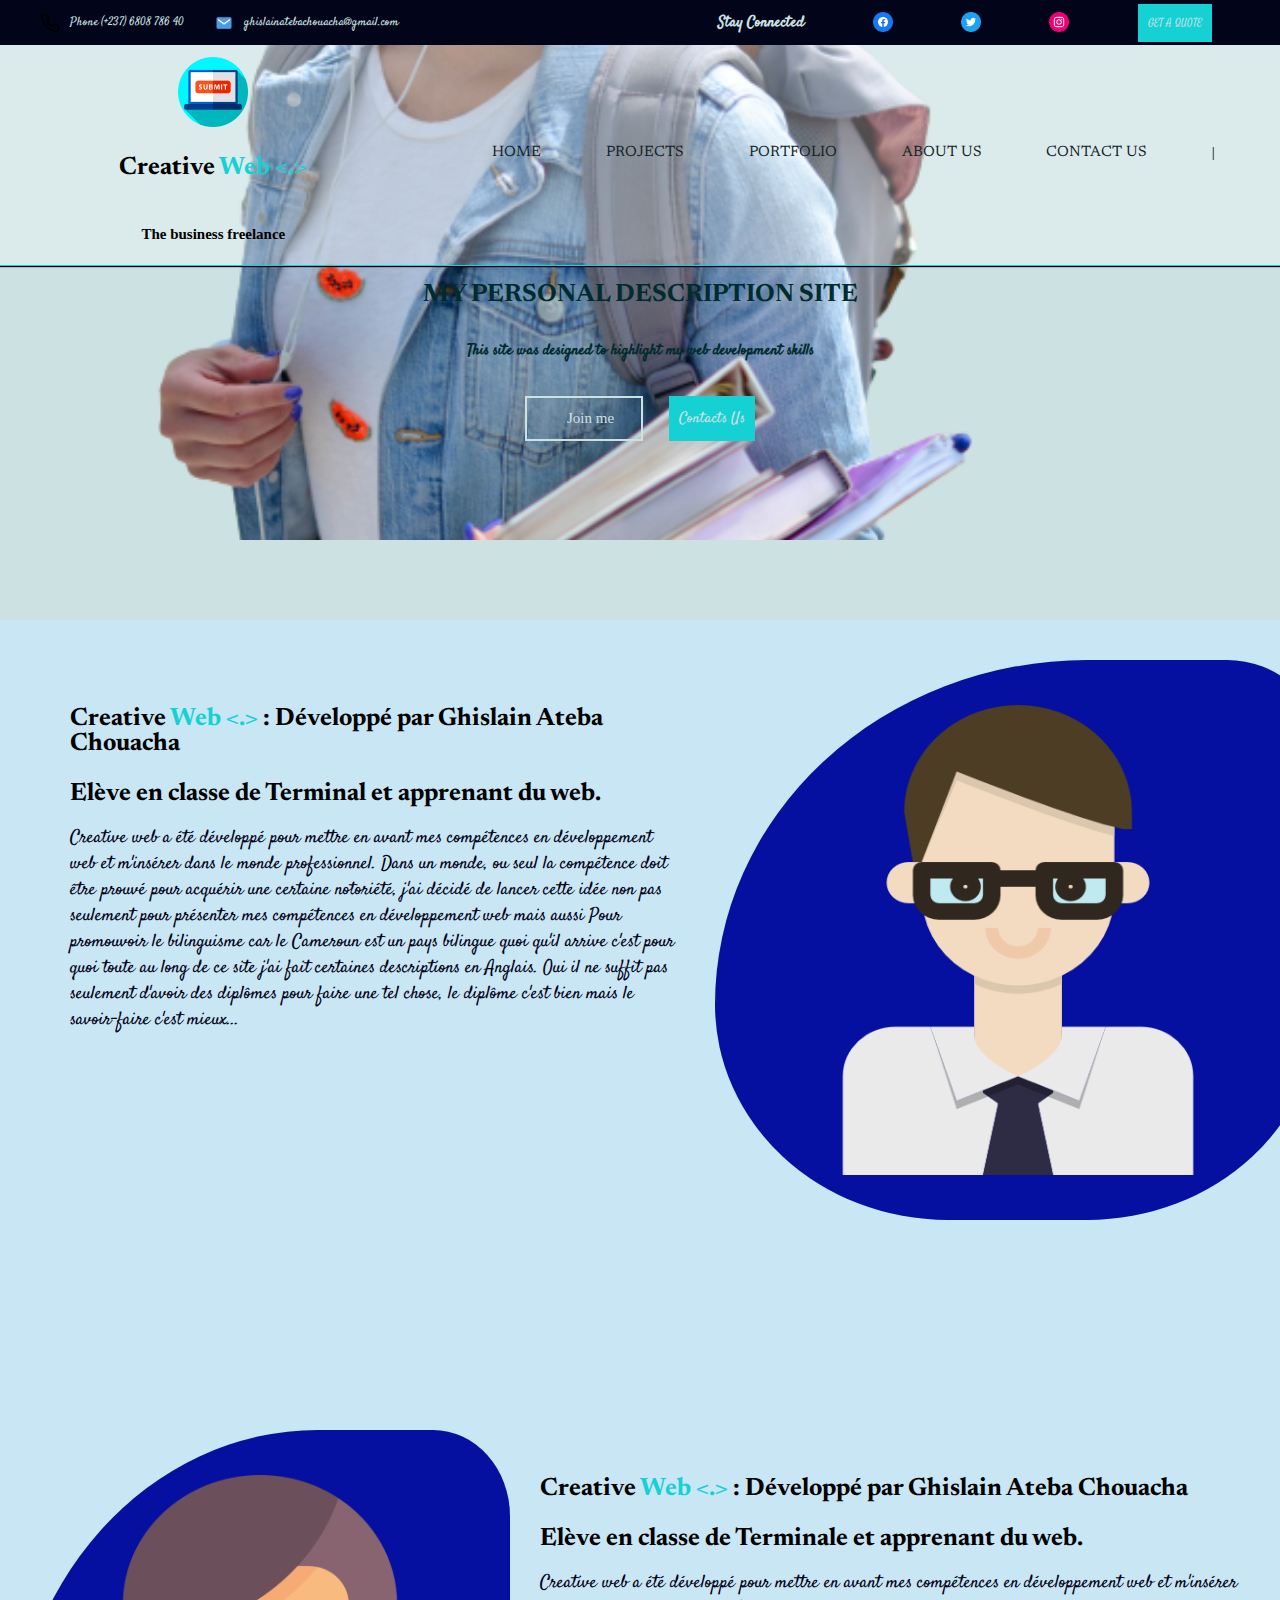
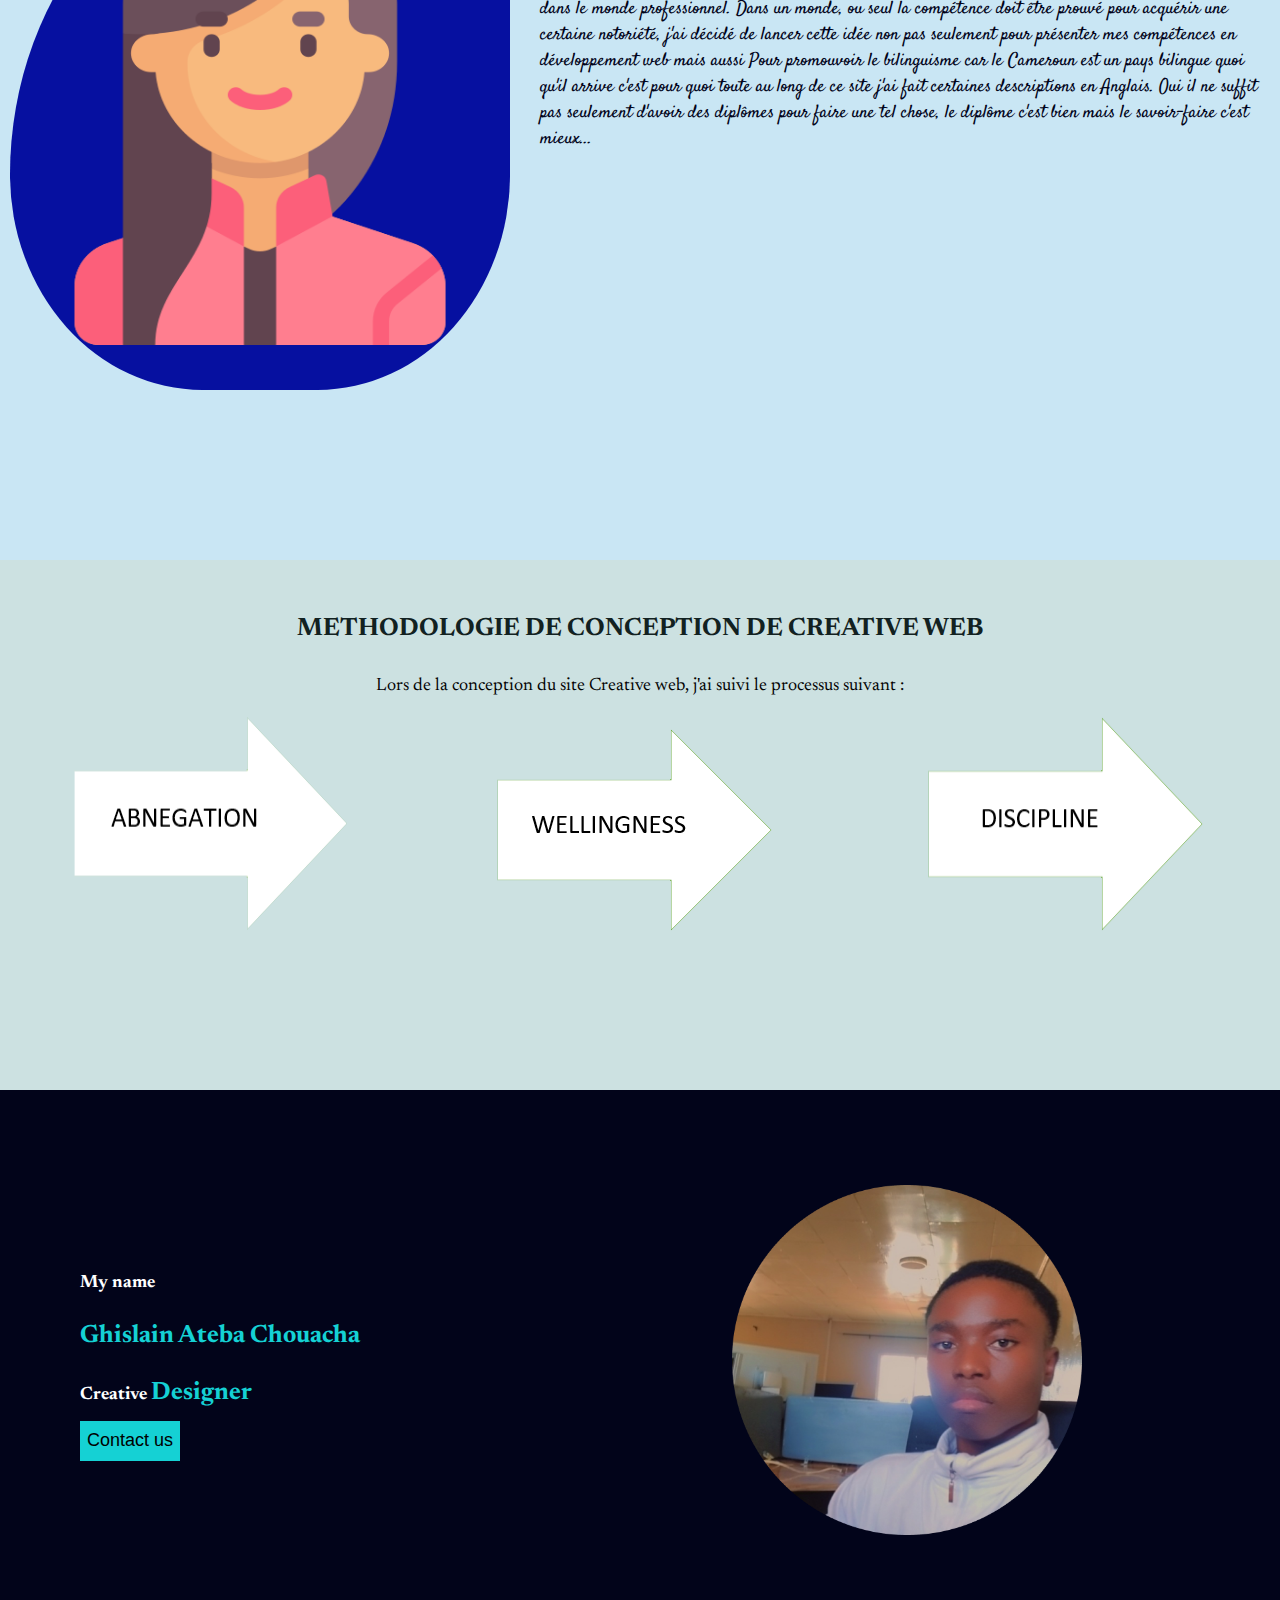
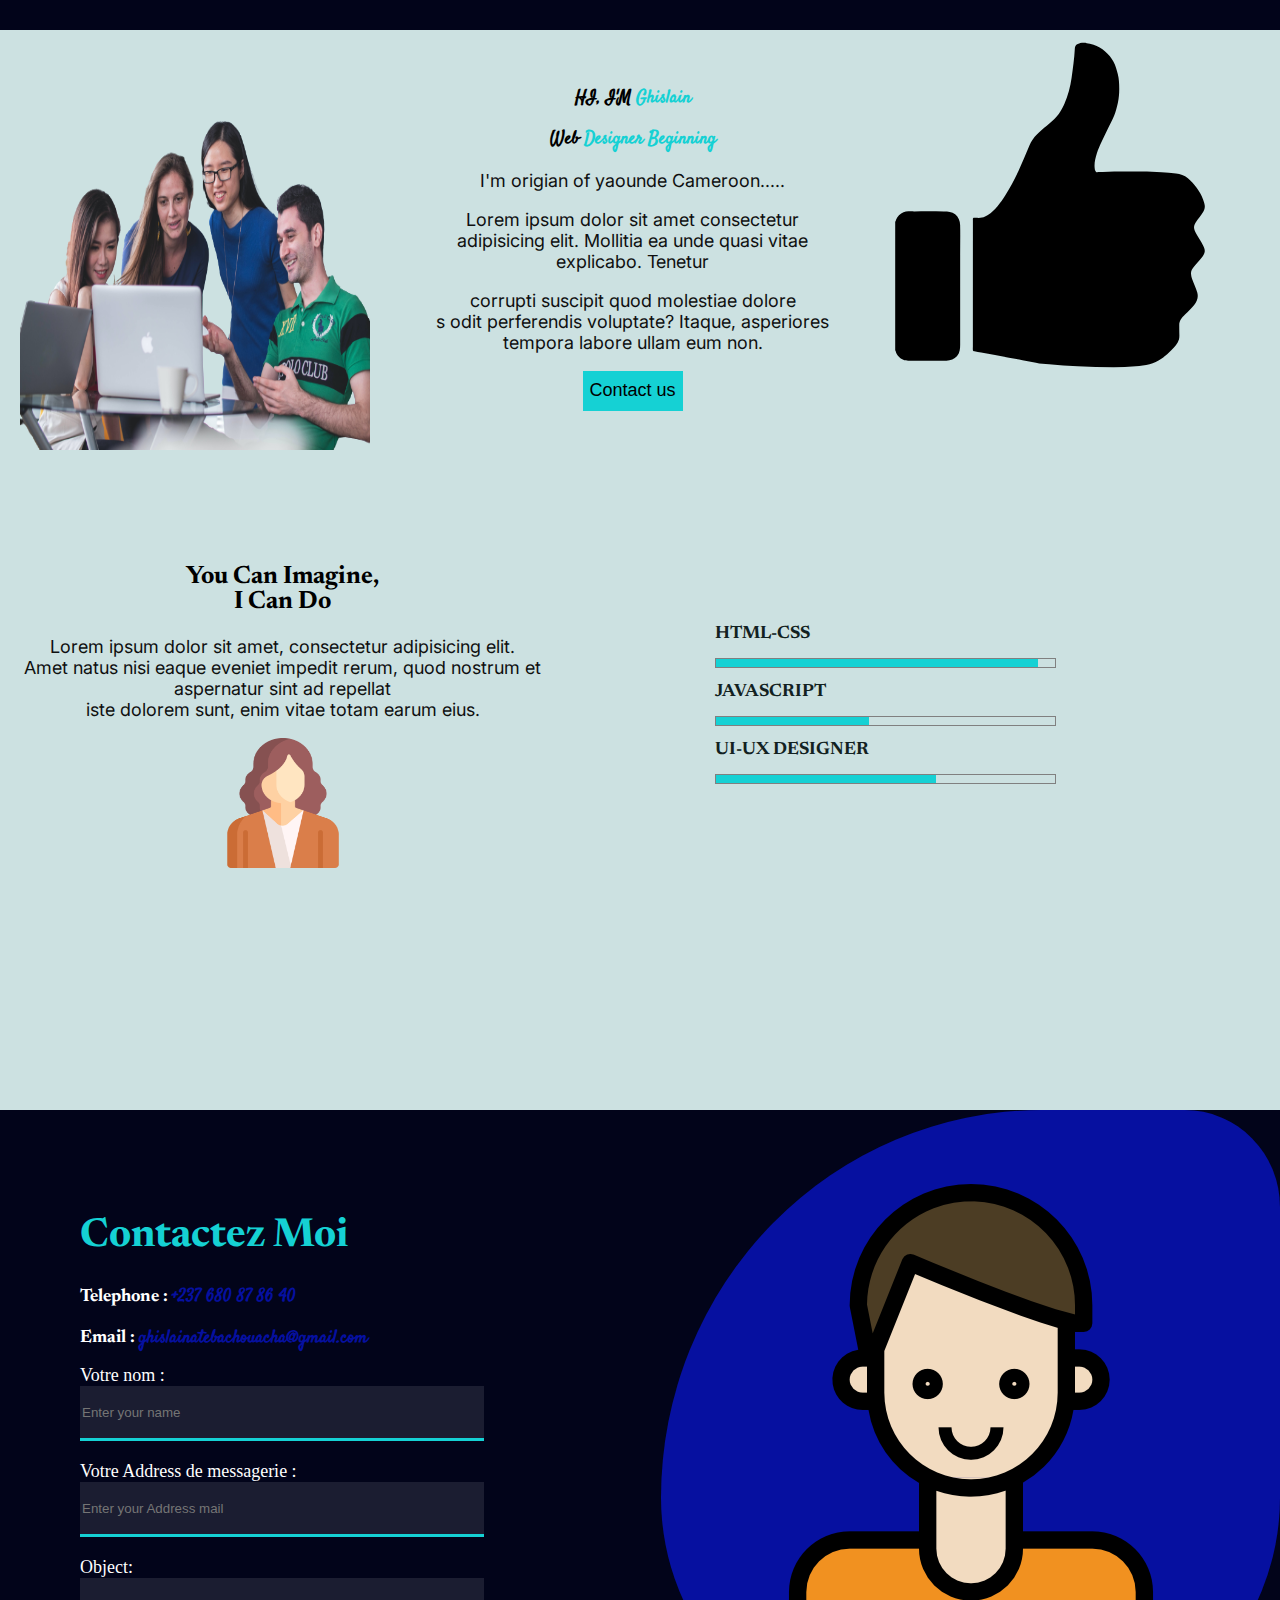
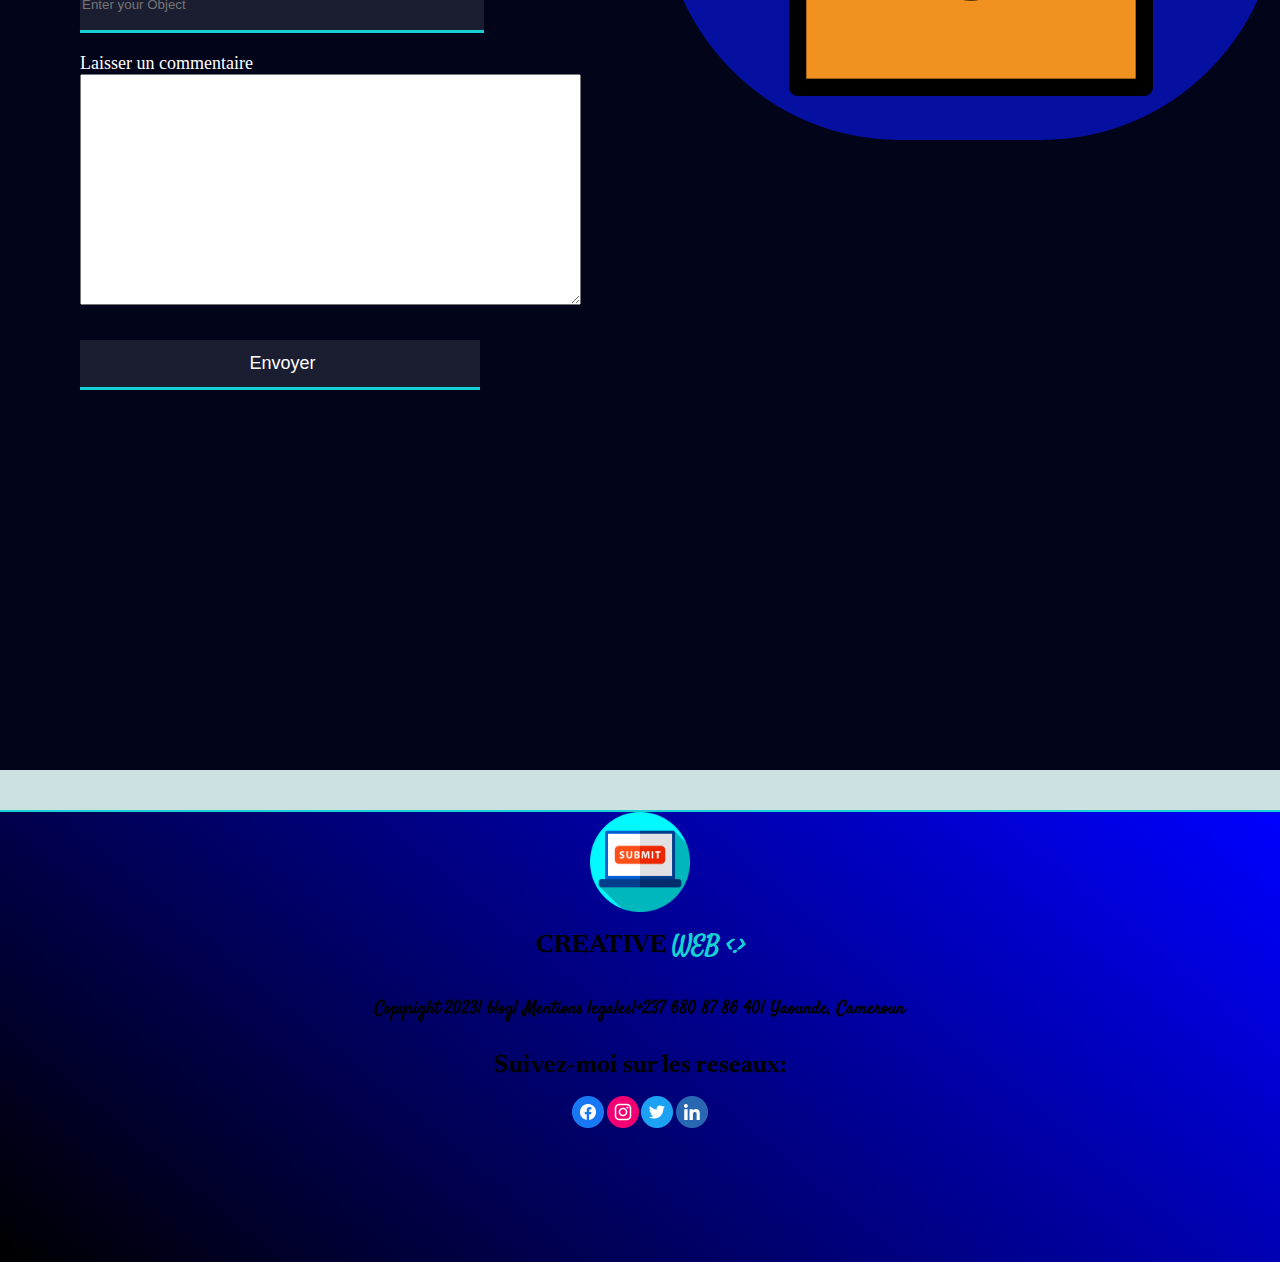
<file: index.html>
<!DOCTYPE html>
<html lang="en">
<head>
    <meta charset="UTF-8">
    <meta name="viewport" content="width=device-width, initial-scale=1.0">
    <link rel="stylesheet" href="css/index.css">
    <title>My Personal Description Site Creative Web.com</title>
</head>
<body>
    <!-- <div class="mouvemouse">
            
    </div> -->
<!-- Petite entete description -->
    <div class="head">
<!-- Espace contacts et mail -->
        <div class="head__id">
            <img src="image/phonetel.png" alt="">
            <a href="mailto:ghislainatebachouacha@gmail.com" class="inkmail"><p>Phone (+237) 6808 786 40</p></a>
            <img src="image/mail.png" alt="">
            <a href="mailto:ghislainatebachouacha@gmail.com" class="inkmail"><p>ghislainatebachouacha@gmail.com</p></a>
        </div>
<!-- Espace resseaux sociaux -->
        <div class="head__reseau">
            <h3 class="head__reseau__h3">Stay Connected</h3>
            <a href="mailto:ghislainatebachouacha@gmail.com" title="Suivez moi sur facebook "><img src="image/facebook.png" alt=""></a>
            <a href="mailto:ghislainatebachouacha@gmail.com" title="Suivez moi sur twitter"><img src="image/twitter.png" alt=""></a>
            <a href="mailto:ghislainatebachouacha@gmail.com" title="Suivez moi sur instagram"><img src="image/instagram.png" alt=""></a>

            <a href="mailto:ghislainatebachouacha@gmail.com" class="head__reseau__a">GET A QUOTE</a>
        </div>

    </div>
<!-- Fin de la parti presentation -->

<!-- Traitement de la navBar -->
 <header id="headJs">
    <div class="menu">
        <div class="menu__name">
            <img src="image/portable (1).png" alt="">
            <h1>Creative <span>Web <.></span>  </h1>
            <p>The business freelance</p>
        </div> 
<!-- Mise en place des liens hypertextes -->
        <div class="menu__nav">
            <a href="#">HOME</a>
            <a href="#section__project">PROJECTS</a>
            <a href="#portfolio">PORTFOLIO</a>
            <a href="#abouts">ABOUT US</a>
            <a href="#Contact">CONTACT US</a>
            |
        </div>
    </div>

    <div class="menu__description">
        <h1>MY PERSONAL DESCRIPTION SITE</h1>
        <p>This site was designed to highlight my web development skills</p>
    <div class="menu__description__button">
        <a href="mailto:ghislainatebachouacha@gmail.com" class="head__reseau__a__focus">Join me</a>
        <a href="#abouts" class="head__reseau__a">Contacts Us</a>
    </div>
    </div>
</header> 
<!-- Fin du traitement de la navBar -->

<!-- Developpement de la section project -->
    <section id="section__project">
<!-- Espace de petite description -->

        <div class="section__project__text">
            <h1><span class="Creative">Creative</span> <span class="web">Web <.></span> : </span>   Développé par Ghislain Ateba Chouacha <br> <br> Elève en classe de Terminal et apprenant du web. <span></h1>
            <p>
                Creative web a été développé pour mettre en avant mes compétences en développement web et m'insérer dans le monde professionnel.
                Dans un monde, ou seul la compétence doit être prouvé pour acquérir une certaine notoriété, j'ai décidé de lancer cette idée non pas seulement pour présenter mes compétences en développement web mais aussi
                Pour promouvoir le bilinguisme car le Cameroun est un pays bilingue quoi qu'il arrive c'est pour quoi toute au long de ce site j'ai fait certaines descriptions en Anglais.
                Oui il ne suffit pas seulement d'avoir des diplômes pour faire une tel chose, le diplôme c'est bien mais le savoir-faire c'est mieux...

            </p>
        </div>
<!-- ESpace de l'image -->
        <div class="section__project__image" id="sectionImageProject">
            <img src="image/employe.png" alt="">
        </div>
    </section>
<!-- Deuxieme section project -->

    <section class="section__project2">
<!-- Partie image -->
        <div class="section__project2__image" id="sectionImageProject2">
            <img src="image/femme.png" alt="">
        </div>
<!-- Partie texte -->
        <div class="section__project2__text">
            <h1><span class="Creative">Creative</span> <span class="web">Web <.></span> : </span>  Développé par Ghislain Ateba Chouacha  <br> <br> Elève en classe de Terminale et apprenant du web. <span></h1>
            <p>
                Creative web a été développé pour mettre en avant mes compétences en développement web et m'insérer dans le monde professionnel.
                Dans un monde, ou seul la compétence doit être prouvé pour acquérir une certaine notoriété, j'ai décidé de lancer cette idée non pas seulement pour présenter mes compétences en développement web mais aussi
                Pour promouvoir le bilinguisme car le Cameroun est un pays bilingue quoi qu'il arrive c'est pour quoi toute au long de ce site j'ai fait certaines descriptions en Anglais.
                Oui il ne suffit pas seulement d'avoir des diplômes pour faire une tel chose, le diplôme c'est bien mais le savoir-faire c'est mieux...

            </p>
        </div>

    </section>
<!-- Fin Developpement de la section project -->

<!-- gestio des methodologies et processus respecter -->
    <div class="methode">
        <div class="methode__text">
            <h1>METHODOLOGIE DE CONCEPTION DE CREATIVE WEB</h1>
            <p>Lors de la conception du site Creative web, j'ai suivi le processus suivant :</p>
        </div>
        <div class="methode__image">
            <img src="image/methode1.PNG" alt="methode de travail">
            <img src="image/methode2.PNG" alt="methode de travail#2">
            <img src="image/methode3.PNG" alt="methode de travail#3">
        </div>
    </div>
    
<!-- Debut du porfolio -->
<section id="portfolio">

    <div class="portfolio__head">
<!-- Partie du nom et profession -->
        <div class="portfolio__head__name">
            <h2>My name</h2>
            <h1>Ghislain Ateba Chouacha</h1>
            <h2>Creative <span> Designer </span></h2>
            <a href="mailto:ghislainatebachouacha@gmail.com"><input type="button" value="Contact us"></a>
        </div>
<!-- Partie de ma photo -->
        <div class="portfolio__head__photo">
            <img src="image/Ellipse 1.png" alt="">
        </div>
    </div>

<!-- Partie bibliographie -->
    <div class="portfolio__biblio">

        <div class="portfolio__biblio__image">
            <img src="image/rmg5.png" alt="Image colaborative">
        </div> 

        <div class="portfolio__biblio__text">
            <h2>HI, I'M <span>Ghislain</span></h2>
            <h2>Web <span>Designer Beginning</span></h2>
            <p>I'm origian of yaounde Cameroon.....</p>
            <p>
                Lorem ipsum dolor sit amet consectetur adipisicing elit. Mollitia ea unde quasi vitae explicabo. Tenetur 
            </p>
            <p>
                corrupti suscipit quod molestiae dolore  <br>s odit perferendis voluptate? Itaque, asperiores tempora labore ullam eum non.
            </p>
            <a href="mailto:ghislainatebachouacha@gmail.com"><input type="button" value="Contact us"></a>
        </div>
        
        <div class="portfolio__biblio__pousseLevee">
            <img src="image/pousse leve.svg" alt="">
        </div>
    </div>
<!-- Fin de la partie biblio -->

<!-- Debut de la partie competences -->
    <div class="portforlio__competence">

        <div class="portfolio__competence__idea">
            <h2>You Can Imagine, <br> I Can Do</h2>
            <p>
                Lorem ipsum dolor sit amet, consectetur adipisicing elit. <br>
                Amet natus nisi eaque eveniet impedit rerum, quod nostrum et aspernatur sint ad repellat <br>iste dolorem sunt, enim vitae totam earum eius.
            </p>
            <img src="image/femme-daffaires.png" alt="">
        </div>

        <div class="portfolio__competence__languages">

            <h2>HTML-CSS</h2>
            <div class="html-css">
                <div class="html__inner"></div>
            </div>

            <h2>JAVASCRIPT</h2>
            <div class="Javascript">
                <div class="Javascript__inner"></div>
            </div>

            <h2>UI-UX DESIGNER</h2>
            <div class="UI-UXDesigner">
                <div class="UI-UXDesigner__inner"></div>
            </div>
        </div>

    </div>
</section>

<!-- Fin de la session portfolio -->

<section id="Contact">

    <div class="Contact__form">
        <h1>Contactez Moi</h1>
        <h2>Telephone : <a href="" title="Contact me">+237 680 87 86 40</a></h2>
        <h2>Email : <a href="mailto:ghislainatebachouacha@gmail.com" title="Rejoindre mon emeil">ghislainatebachouacha@gmail.com </a></h2>

     <div class="Contact__form__form">
        <form action="" method="post" id="myForm">
            <label for="name">Votre nom : </label><br>
            <input type="text" name="name" id="nom" placeholder="Enter your name" required> <br>

            <label for="name">Votre Address de messagerie : </label><br>
            <input type="text" name="mail" id="email" placeholder="Enter your Address mail" required><br>

            <label for="name">Object: </label><br>
            <input type="text" name="Object" id="Object" placeholder="Enter your Object"><br>

            <label for="name">Laisser un commentaire </label><br>
            <textarea name="commentaire" id="commentaire" cols="60" rows="15" required></textarea> <br><br>  <br> <br>

                <input type="submit" value=" Envoyer" id="submit" class="submitButton">
        </form>
     </div>

    </div>

    <div class="Contact__img">
        <img src="image/homme.png" alt="">
    </div>


</section>
<!-- Fin des sections -->
<!-- Debut du footer -->

<footer id="abouts">
    <div class="abouts__site">
        <img src="image/portable (1).png" alt="LogoCreative">
        <h1>CREATIVE <span>WEB <.></span> </h1>
        <h2>Copyright 2023| blog| Mentions legales|+237 680 87 86 40| Yaounde, Cameroun</h2>
    </div>
    <div class="abouts__reseaux">
        <h1>Suivez-moi sur les reseaux:</h1>
        <img src="image/facebook.png" alt="facebook">
        <img src="image/instagram.png" alt="instagram">
        <img src="image/twitter.png" alt="twitter">
        <img src="image/linkedin.png" alt="linkedin">
    </div>
</footer>





<script src="js/index.js"></script>
</body>
</html>
</file>
<file: css/index.css>
@import url('https://fonts.googleapis.com/css2?family=Inter:wght@100;200;300;400;500;600;800&family=Montserrat:ital,wght@0,300;0,400;0,500;0,600;0,700;1,200;1,400;1,500&display=swap');
@import url('https://fonts.googleapis.com/css2?family=Inika&family=Newsreader:ital,wght@0,400;0,600;1,200;1,400;1,600&family=Noto+Sans:wght@400;600&family=Oswald:wght@400;600&family=Roboto:wght@400;700&family=Satisfy&display=swap');
@import url('https://fonts.googleapis.com/css2?family=Newsreader:ital,wght@0,400;0,600;1,200;1,400;1,600&family=Noto+Sans:wght@400;600&family=Oswald:wght@400;600&family=Roboto:wght@400;700&family=Satisfy&display=swap');

:root{
       font-size: 10px;              /* Taille de base du texte*/
    --color-head: #02041a;         /* Couleur de l'entete nav*/
    --color-button: #15d1d4;      /* Couleur des bouttons de la pages*/
    --color-text: #0f1010;        /* couleur des grands textes*/    
    --body-color: #cce1e1;  
    --color-anim: #0610a0;      /* Couleur de fond de la page*/
    --p-color: #122121;            /* Couleur des paragraphes*/
    --h1Size: 2.5rem;               /* Taille des grands titres importants*/
    --h2Size: 1.8rem;               /* Taille des titres secondaires*/
    --h3Size: 1.5rem;               /* Tailles des titres de type h3*/
    --text-font: 'Inter', sans-serif;
    --H1-font:'Newsreader', serif;
    --secondaryWord-font: 'Satisfy', cursive;
}
html{
    margin: 0;
    padding: 0;
    border: none;
    box-sizing: border-box;
}
body{
    padding: 0;
    margin: 0;
    max-width: 100vw;
    overflow-x: hidden;
    background-color: var(--body-color);
}
/* le curseur suit le mouvement */
/* .mouvemouse{
    height: 50px;
    width: 50px;
    border: 1px solid black;
    border-radius: 50px;
    position: absolute;
    transform: translate(-50%, -50%);
    background: blue;
    
} */

/* Traitement de l'entete description */

.head{
    background-color: var(--color-head);
    width: 100vw;
    height: 5vh;
    display: flex;
    position: fixed;
}
.inkmail{
    text-decoration: none;
    color:  var(--body-color);
}
.head__id{
    display: flex;
    align-items: center;
    flex: 1;
    padding: 1rem;
    color: var(--body-color);
    font-size: 1.2rem;
}
.head__id p{
    font-family: var(--secondaryWord-font);
}
.head__id img{
    width: 2rem;
    height: 2rem;
    margin-left: 2rem;
    padding: 1rem;
    cursor: pointer;
}
.head__reseau{
    display: flex;
    flex: 1;
    justify-content: space-evenly;
    align-items: center;
}
.head__reseau img{
    width: 2rem;
    height: 2rem;

}
.head__reseau__h3{
    font-size: var(--h3Size);
    color: var(--body-color);
    font-family: var(--secondaryWord-font);
}
.head__reseau__a{
    text-decoration: none;
    color: var(--body-color);
    background-color: var(--color-button);
    padding: 1.2rem 1rem 1.2rem 1rem;
    font-family: var(--secondaryWord-font);
}
/* Fin de la petite description */

/* Debut de la navBar creation */

.menu{
    width: 100vw;
    height: 25vh;
    padding-top: 4rem;
    background: rgba(255, 255, 255, .3);
    display: flex;
    border-bottom: 1px solid var(--color-button);
    box-shadow: 0px 0px 1px 1px var(--color-head);
}
.menu__name img{
    width: 7rem;
    height: 7rem;
    cursor: pointer;
}
.menu__name h1{
    font-size: var(--h1Size);
    font-weight: bold;
    font-family: var(--H1-font);
}
.menu__name p{
    font-size: var(--h3Size);
    font-weight: bold;
}

.menu__name span{
    color: var(--color-button);
}
.menu__name{
    display: flex;
    flex: 1;
    flex-direction: column;
    padding-top: 1rem;
    justify-content: space-around;
    align-items: center;
}

.menu__nav{
    display: flex;
    flex: 2;
    justify-content: space-evenly;
    align-items: center;
    font-size: var(--h3Size);
}
.menu__nav a{
    text-decoration: none;
    color: var(--p-color);
    transition: 0.25s ease-in-out;
    font-family: var(--H1-font);
}

.menu__nav a:hover{
    transform: scale(1.1);
    color: var(--color-button);
}
header{
    width: 100vw;
    height: 60vh;
    background-image: url("img/img8.png");
    opacity: 1;
    background-repeat: no-repeat;
    background-size: cover;
}
.menu__description{
    width: 100vw;
    display: flex;
    flex-direction: column;
    justify-content: center;
    align-items: center;
}
.menu__description h1{
    font-size: var(--h1Size);
    font-weight: bold;
    color: #012c2d;
    font-family: var(--H1-font);
}
.menu__description p{
    font-size: var(--h3Size);
    font-weight: bold;
    color: #012c2d;
    font-family: var(--secondaryWord-font);
}
.menu__description__button{
    width: 20vw;
    margin-top: 2rem;
    font-size: var(--h3Size);
    display: flex;
    justify-content: space-around;
    align-items: center;
}
.head__reseau__a__focus{
    width: 25%;
    text-decoration: none;
    border: 2px solid var(--body-color);
    color: var(--body-color);
    padding: 1.2rem 1rem 1.2rem 4rem;
}
.head__reseau__a__focus:hover{
    background-color: var(--color-button);
}

/* Debut de la section projects */

#section__project{
    width: 100vw;
    height: 80vh;
    margin-top: 8rem;
    background-color:  #c9e6f4;
    padding: 4rem;
    display: flex;   
}
.section__project__text{
    flex: 2;
    padding: 3rem;
}
.Creative{
    font-weight: bold;
    font-family: var(--H1-font);
}
.section__project__text h1{
   font-size: var(--h1Size); 
   font-family: var(--H1-font);
}
.section__project__text .web{
    color: var(--color-button);
}
.section__project__text p{
    font-size: var(--h2Size);
    font-family: var(--secondaryWord-font);
    color: var(--color-head);
}

.section__project__image{
    flex: 2;
    border-radius: 80% 20% 50% 50%;
    height: 56rem;
    background: var(--color-anim);
    display: flex;
    justify-content: center;
    align-items: center;
    margin-left: 1rem;
}
.section__project__image img{
    width: 50rem;
    height: 47rem;
    cursor: pointer;
    transition: 0.75s ease-out;
}
.section__project__image img:hover{
   transform: scale(1.1) rotate(360deg);
}
/* Gestion de la section 2 des projects */

.section__project2{
    background-color:  #c9e6f4;
    padding: 1rem;
    display: flex;
    width: 100vw;
    height: 80vh;
}
.section__project2__image{
    flex: 2;
    border-radius: 80% 20% 50% 50%;
    height: 56rem;
    background: var(--color-anim);
    display: flex;
    justify-content: center;
    align-items: center;
    margin-left: 0;
}
.section__project2__image img{
    width: 50rem;
    height: 47rem;
    cursor: pointer;
    transition: 0.75s ease-out;
}
.section__project2__image img:hover{
   transform: scale(1.1) rotate(360deg);
}
.section__project2__text{
    flex: 3;
    padding: 3rem;
}
.section__project2__text h1{
   font-size: var(--h1Size); 
   font-family: var(--H1-font);
}
.section__project2__text .web{
    color: var(--color-button);
}
.section__project2__text p{
    font-size: var(--h2Size);
    font-family: var(--secondaryWord-font);
    color: var(--color-head);
}

/* Gestion des methodologies section de travail */

.methode{
    margin-top: 4rem;
    width: 100vw;
    height: 50vh;
    background-color: var(--body-color);
}
.methode__text{
    display: flex;
    justify-content: center;
    align-items: center;
    flex-direction: column;
}
.methode__text h1{
    font-size: var(--h1Size);
    color: var(--p-color);
    font-family: var(--H1-font);
}
.methode__text p{
    font-size: var(--h2Size);
    font-family: var(--H1-font);
}
.methode__image{
    display: flex;
    justify-content: space-around;
}
.methode__image img{
    cursor: pointer;
    transition: 0.25s ease-out;
}
.methode__image img:hover{
    transform: scale(1.1) rotate(3deg);
}

/* Gestion de mon portfolio */

#portfolio{
    width: 100vw;
    height: 180vh;
    margin-top: 4rem;
    background-color:  var(--body-color);
}
.portfolio__head{
    width: 100vw;
    height: 60vh;
    display: flex;
    background: var(--color-head);
    justify-content: center;
    align-items: center;
}
.portfolio__head__name{
    flex: 1;    
    padding: 8rem;
    display: flex;
    flex-direction: column;
}
.portfolio__head__name h2{
    font-size: var(--h2Size);
    font-family: var(--H1-font);
    color: white;
}
.portfolio__head__name h1{
    font-size: var(--h1Size);
    font-family: var(--H1-font);
    color: var(--color-button);
}
.portfolio__head__name span{
    font-size: var(--h1Size);
    font-family: var(--H1-font);
    color: var(--color-button);
}
.portfolio__head__name input{
    width: 10rem;
    height: 4rem;
    cursor: pointer;
    font-size: var(--h2Size);
    background-color: var(--color-button);
    border: none;
}
.portfolio__head__photo{
    flex: 2;
    display: flex;
    justify-content: center;
    align-items: center;
}
.portfolio__head__photo img{
    width: 35rem;
    height: 35rem;
    cursor: pointer;
    transition: 0.25s ease-out;
}
.portfolio__head__photo img:hover{
    transform: scale(1) rotate(-23deg);
}
/* Parie portfolio Bibio */

.portfolio__biblio{
    width: 100vw;
    display: flex;
}
.portfolio__biblio__image{
    flex: 1;
    padding: 2rem;
}
.portfolio__biblio__image img{
    width: 35rem;
    height: 40rem;
}
.portfolio__biblio__text{
    flex: 3;
    padding: 4rem;
    text-align: center;
}
.portfolio__biblio__text h2{
    font-size: var(--h2Size);
    font-family: var(--secondaryWord-font);
}
.portfolio__biblio__text input{
    width: 10rem;
    height: 4rem;
    cursor: pointer;
    font-size: var(--h2Size);
    background-color: var(--color-button);
    border: none;
}
.portfolio__biblio__text p{
    font-size: var(--h2Size);
    color: var(--color-text);
    font-family: var(--text-font);
}
.portfolio__biblio__text span{
    font-size: var(--h2Size);
    font-family: var(--secondaryWord-font);
    color: var(--color-button);
}
.portfolio__biblio__pousseLevee{
    flex: 3;
}
.portfolio__biblio__pousseLevee img{
    width: 35rem;
    height: 35rem;
    transition: 0.25s ease-out;
}
.portfolio__biblio__pousseLevee img:hover{
    transform: scale(1.1) rotate(-10deg);
    cursor: pointer;
}

/* Gestion du potfolio competences */

.portforlio__competence{
    width: 100vw;
    height: 50vh;
    display: flex;
    justify-content: space-around;
    align-items: center;
}
.portfolio__competence__idea{
    flex: 1;
    text-align: center;  
    padding: 2rem 0 0 0;
}
.portfolio__competence__idea img{ 
    width: 15rem;
    height: 13rem;
}
.portfolio__competence__idea h2{
    font-size: var(--h1Size);
    font-family: var(--H1-font);
}
.portfolio__competence__idea p{
    font-size: var(--h2Size);
    color: var(--color-text);
    font-family: var(--text-font);
}
.portfolio__competence__languages{
    flex: 1;
    padding-left: 15rem;

}
.portfolio__competence__languages h2{
    font-size: var(--h2Size);
    font-family: var(--H1-font);
    color: var(--p-color);
}

/* Gestion des criteres de competences */
.html-css{
    width: 60%;
    height: 8px;
    border: 1px solid gray;
}
.Javascript{
    width: 60%;
    height: 8px;
    border: 1px solid gray;
}
.UI-UXDesigner{
    width: 60%;
    height: 8px;
    border: 1px solid gray;
}
/* Gestion des competences inner */
.html__inner{
    width: 95%;
    height: 8px;
    background-color: var(--color-button);
}
.Javascript__inner{
    width: 45%;
    height: 8px;
    background-color: var(--color-button);
}
.UI-UXDesigner__inner{
    width: 65%;
    height: 8px;
    background-color: var(--color-button);
}
/* Gestion des formulaire et contacts */

#Contact{
    width: 100vw;
    height: 140vh;
    display: flex;
    background-color: var(--color-head);
}
.Contact__form{
    flex: 1;
    padding: 8rem;
}
.Contact__form a{
    text-decoration: none;
    color: var(--color-anim);
    font-family: var(--secondaryWord-font);
}
.Contact__form h1{
    font-size: 4rem;
    color: var(--color-button);
    font-family: var(--H1-font);
}
.Contact__form h2{
    font-size: var(--h2Size);
    color: white;
    font-family: var(--H1-font);
}
.Contact__form__form label{
    font-size: var(--h2Size);
    color: white;
}
.Contact__form__form input{
    height: 5rem;
    width: 40rem;
    margin-bottom: 2rem;
    border: none;
    background: rgba(255, 255, 255, .1);
    border-bottom: 3px solid var(--color-button);
}
.submitButton{
    cursor: pointer;
    font-size: var(--h2Size);
    background-color: var(--color-button);
    border: none;
    color: white;
}

.Contact__img{
    flex: 2;
    display: flex;
    align-items: center;
    justify-content: center;
    width: 20rem;
    height: 60rem;
    border-radius: 80% 20% 50% 50%;
    background: var(--color-anim);
    padding-top: 3rem;
}
.Contact__img img{
    transition: 0.25s ease-in-out;
    cursor: pointer;
}
.Contact__img img:hover{
    transform: scale(1.1);
}

/* Gestion du footer */
#abouts{
    width: 100vw;
    height: 50vh;
    background: linear-gradient(40deg, black, blue);
    display: flex;
    flex-direction: column;
    margin-top: 4rem;
    border-top: 2px solid var(--color-button);
}
.abouts__site{
    flex: 1;
    display: flex;
    flex-direction: column;
    justify-content: center;
    align-items: center;
}
.abouts__site h1{
    font-family: var(--H1-font);
    font-size: var(--h1Size);
    font-weight: bold;
}
.abouts__site h2{
    font-family: var(--secondaryWord-font);
    font-size: var(--h2Size);
}
.abouts__site span{
    font-weight: bold;
    color: var(--color-button);
    font-family: var(--secondaryWord-font);
}
.abouts__site img{
    width: 10rem;
    height: 10rem;
}
.abouts__reseaux{
    flex: 1;
    text-align: center;
}
.abouts__reseaux h1{
    font-family: var(--H1-font);
    font-size: var(--h1Size);
}
.abouts__reseaux img{
    cursor: pointer;
}



/* Traitement des medias querys  */
/* Traitement des medias querys  */
/* Traitement des medias querys  */
/* Traitement des medias querys  */
/* Traitement des medias querys  */

/* Pour les tailles de 1037px affichages */

@media only screen and (max-width: 1037px){
        
        body{
            margin: 0;
            padding: 0;
            max-width: 100vw;
        }
        #section__project{ 
            height: 60rem;
        }
        .head__reseau__a{
            padding: 1rem 1rem 1rem 1rem;
        }
        .menu__description__button{
            width: 40vw;
            display: flex;
            justify-content: space-evenly;
            align-items: center;
        }
        #section__project{
            padding: 2rem;
        }
        .section__project__image{
            height: 50rem;
            margin-left: 0;
        }
        .section__project__image img{
            width: 40rem;
            height: 37rem;
        }
        .section__project2__text{
            padding: 2rem;
        }
        .section__project2__image img{
            width: 40rem;
            height: 37rem;
        }
        .portfolio__head__photo img{
            width: 30rem;
            height: 30rem;
        }
        .portfolio__biblio__image{
            flex: 1;
            padding: 1rem;
        }
        .portfolio__biblio__image img{
            width: 25rem;
            height: 30rem;
        }
        .portfolio__biblio__pousseLevee img{
            width: 25rem;
            height: 25rem;
        }
        .Contact__img img{
            width: 35rem;
            height: 40rem;
        }
        .Contact__form{
            padding: 5rem;
        }
}

    /* Affichages pour les appareils a 850px */

@media only screen and (max-width: 850px){
    #section__project{
        margin-top: 5rem;
        padding: 1rem;  
    }
    .section__project__text{
        padding: 1rem;
    }
    .section__project__image img{
        width: 30rem;
        height: 27rem;
    }
    .section__project2__image img{
        width: 30rem;
        height: 27rem;
    }
    .section__project2__image{
        height: 47rem;
    }
    .methode__image img{
        width: 20rem;
        height: 20rem;
    }
    .portfolio__competence__idea{
        padding: 0;
    }
    .portfolio__biblio{
        height: 40rem;
    }
    .portfolio__biblio__text{
        padding: 1rem;
    }
    .portfolio__biblio__text p{
        font-size: var(--h3Size);
    }
}
/* hhhooooorsss le truc si me derange trop !!!! */

@media only screen and (max-width: 650px){
    
    body{
        margin: 0;
        padding: 0;
        overflow-x: hidden;
        max-width: 100vw;
    }
    header{
        height: 65vh;
    }
    .head{
        height: 15vh;
        display: flex;
        flex-direction: column;
    }
    .head__id{
        flex: 1;
        padding: 0;
        display: flex;
        justify-content: center;
        font-size: 1.4rem;
    }
    .head__id img{
        padding: 0;
    }
    .head__reseau{
        display: flex;
        flex: 3;
        flex-direction: row;
        justify-content: center;
        padding-left: 2rem;
    }
    .head__reseau img{
        margin-left: 2rem;
    }
    .head__reseau__a{
        margin-left: 2rem;
    }

    .menu{
        width: 100vw;
        height: 30vh;
        padding-top: 18rem; 
        display: flex;
        flex-direction: column;
    }
    .menu h1{
        font-size: 4rem;
    }
    .menu p{
        font-size: 2rem;
    }
    .menu__name{
        display: flex;
        flex: 1;
        flex-direction: column;
        padding-top: 0;
        justify-content: flex-start;
        align-items: center;
    }
    
    .menu__nav{
        display: flex;
        flex: 2;
        justify-content: space-around;
        font-size: 1.2rem;
    }
    .menu__nav a{
        font-size: 1.5rem;
        font-weight: bold;
    }
    .head__reseau__a__focus{
        color: black;
        font-weight: bold;
        border: 2px solid var(--color-button);
    }

    #section__project{
        margin-top: 4rem;
        padding: 0;
        display: flex;   
        flex-direction: column;
    }
    .section__project__text{
        padding: 1rem;
    }
    .section__project__text h1{
       font-size: var(--h2Size);
       font-weight: bold; 
    }
    .section__project__text p{
        font-size: var(--h3Size);
    }
    .section__project__image{
        border-radius: 40% 70% 40% 40%;
        height: 36rem;
        width: 50rem;
        margin-left: 0;
        margin: 0 auto;
    }
    .section__project__image img{
        width: 30rem;
        height: 27rem;
    }

    .section__project2{
        margin-top: 4rem;
        padding: 0;
        display: flex;   
        flex-direction: column-reverse;
    }
    .section__project2__image{
        border-radius: 40% 70% 40% 40%;
        height: 36rem;
        width: 50rem;
        margin-left: 0;
        margin: 0 auto;
        flex: 2;
    }
    .section__project2__image img{
        width: 30rem;
        height: 27rem;
    }
    .section__project2__text{
        padding: 1rem;
        flex: 1;
    }
    .section__project2__text h1{
       font-size: var(--h2Size); 
    }
    .section__project2__text p{
        font-size: var(--h3Size);
    }
    .methode{
        height: 30vh;
    }
    .methode__text h1{
        font-size: var(--h2Size);
    }
    .methode__image{
        display: flex;
        justify-content: space-around;
    }
    .methode__image img{
        width: 15rem;
        height: 15rem;
    }

    .portfolio__head{
        height: 60vh;
        display: flex;
        flex-direction: column-reverse;
    }
    .portfolio__head__name{   
        padding: 3rem;
    }
    .portfolio__head__name h1{
        font-size: var(--h1Size);
    }
    .portfolio__head__photo img{
        width: 30rem;
        height: 30rem;
    }

    
.portfolio__biblio{
    display: flex;
    flex-direction: column;
    align-items: center;
    height: 100vh;
}
.portfolio__competence__idea{
    flex: 3;
}
.portfolio__competence__idea p{
    font-size: var(--h3Size);
}
.portfolio__competence__languages{
    flex: 2;
    padding-left: 5rem;
}


#Contact{
    width: 100vw;
    height: 130vh;
    margin-top: 35rem;
    display: flex;
    flex-direction: column-reverse;
}
.Contact__form{
    flex: 1;
    padding: 8rem;
}
.Contact__img{
    flex: 3;
    width: 40rem;
    height: 25rem;
    margin: 0 auto;
    border-radius: 0% 70% 0% 50%;
    padding-top: 0;
}
.Contact__img img{
    width: 30rem;
    height: 27rem;
}
.abouts__site h2{
    font-size: var(--h3Size);
}

}

/* Meeeerrrrrrrrrrdddddd m'en sortirais-je ????? */

/* Affichage prerequis iphone, samsumg.....380px */

@media only screen and (max-width: 380px){
    .head{
        height: 30vh;
    }
    .head__id{
        flex: 1;
        padding: 0;
        display: flex;
        justify-content: flex-start;
        font-size: 1rem;
    }
    .head__id img{
        padding: 0;
    }
    .head__reseau{
        display: flex;
        flex: 3;
        flex-direction: row;
        justify-content: center;
        padding-left: 2rem;
    }
    .head__reseau img{
        margin-left: 2rem;
    }
    .head__reseau__a{
        margin-left: 2rem;
    }
    header{
        height: 120vh;
    }
    .menu{
        width: 100vw;
        height: 60vh;
        padding-top: 25rem; 
        display: flex;
        flex-direction: column;
    }
    .menu h1{
        font-size: 4.4rem;
    }
    .menu__nav a{
        font-size: 1.2rem;
        font-weight: bold;
    }
    .menu__description h1{
        font-size: var(--h2Size);
    }
    .menu__description p{
        font-size: 1.2rem;
    }
    .menu__description__button{
        width: 75vw;
        margin-top: 2rem;
        font-size: 1.2rem;
        display: flex;
        justify-content: space-around;
        align-items: center;
    }
    .head__reseau__a__focus{
        width: 30%;
        text-decoration: none;
        border: 2px solid var(--color-button);
        color: black;
        padding: 1rem 2rem 1rem 4rem;
    }
    .section__project__image{
        height: 36rem;
        width: 25rem;
    }
    .section__project__image img{
        width: 20rem;
        height: 17rem;
    }
    .section__project2{
        margin-top: 10rem;
    }
    .section__project2__image{
        height: 36rem;
        width: 25rem;
    }
    .section__project2__image img{
        width: 20rem;
        height: 17rem;
    }
    .methode{
        height: 30vh;
    }
    .methode__text h1{
        font-size: 1.3rem;
    }
    .methode__text p{
        font-size: 1.2rem;
    }
    .methode__image img{
        width: 10rem;
        height: 10rem;
    }

    .portfolio__head{
        height: 80vh;
        display: flex;
        flex-direction: column-reverse;
    }
    .portfolio__head__photo img{
        width: 25rem;
        height: 25rem;
    }
    .portfolio__biblio__pousseLevee img{
        width: 15rem;
        height: 15rem;
    }
    .portfolio__biblio{
        height: 80rem;
    }
    
    .portfolio__competence{
        margin-top: 10rem;
    }
    #Contact{
        height: 130vh;
        margin-top: 55rem;
    }
    .Contact__form{
        flex: 1;
        padding: 1rem;
    }
    .Contact__img{
        flex: 2;
        width: 20rem;
        height: 15rem;
        margin: 0 auto;
        border-radius: 0% 70% 0% 50%;
        padding-top: 0;
    }
    .Contact__img img{
        width: 20rem;
        height: 17rem;
    }
    .abouts__site h2{
        font-size: var(--h3Size);
    }
    .Contact__form__form input{
        height: 5rem;
        width: 30rem;
    }
    textarea{
        width: 30rem;
    }

}

@media only screen and (max-width: 420px){ 
    header{
        height: 80vh;
    }
    .menu{
        width: 100vw;
        height: 40vh;
        padding-top: 15rem; 
        display: flex;
        flex-direction: column;
    }
    .menu__nav a{
        font-size: 1.2rem;
        font-weight: bold;
    }
    .menu__description h1{
        font-size: var(--h2Size);
    }
    .menu__description p{
        font-size: 1.2rem;
    }
    .menu__description__button{
        width: 75vw;
        margin-top: 2rem;
        font-size: 1.2rem;
        display: flex;
        justify-content: space-around;
        align-items: center;
    }
    .section__project__image{
        height: 36rem;
        width: 25rem;
    }
    .section__project__image img{
        width: 20rem;
        height: 17rem;
    }
    .section__project2{
        margin-top: 4rem;
    }
    .section__project2__image{
        height: 36rem;
        width: 25rem;
    }
    .section__project2__image img{
        width: 20rem;
        height: 17rem;
    }
    .methode{
        height: 30vh;
    }
    .methode__text h1{
        font-size: 1.3rem;
    }
    .methode__text p{
        font-size: 1.2rem;
    }
    .methode__image img{
        width: 10rem;
        height: 10rem;
    }
    .portfolio__head{
        height: 80vh;
        display: flex;
        flex-direction: column-reverse;
    }
    .portfolio__head__photo img{
        width: 25rem;
        height: 25rem;
    }
    .portfolio__biblio__pousseLevee img{
        width: 15rem;
        height: 15rem;
    }
    .portfolio__biblio{
        height: 80rem;
    }
    
    .portfolio__competence{
        margin-top: 10rem;
    }
    #Contact{
        height: 130vh;
        margin-top: 55rem;
    }
    .Contact__form{
        flex: 1;
        padding: 1rem;
    }
    .Contact__img{
        flex: 2;
        width: 20rem;
        height: 15rem;
        margin: 0 auto;
        border-radius: 0% 70% 0% 50%;
        padding-top: 0;
    }
    .Contact__img img{
        width: 20rem;
        height: 17rem;
    }
    .abouts__site h2{
        font-size: var(--h3Size);
    }
    .Contact__form__form input{
        height: 5rem;
        width: 30rem;
    }
    textarea{
        width: 30rem;
    }
}

@media only screen and (max-width: 375px){ 
    header{
        height: 115vh;
    }
    .menu{
        width: 100vw;
        height: 50vh;
        padding-top: 25rem; 
        display: flex;
        flex-direction: column;
    }
    .menu__nav a{
        font-size: 1.2rem;
        font-weight: bold;
    }
    .menu__description h1{
        font-size: var(--h2Size);
    }
    .menu__description p{
        font-size: 1.2rem;
    }
    .menu__description__button{
        width: 75vw;
        margin-top: 2rem;
        font-size: 1.2rem;
        display: flex;
        justify-content: space-around;
        align-items: center;
    }
    .section__project__image{
        height: 36rem;
        width: 25rem;
    }
    .section__project__image img{
        width: 20rem;
        height: 17rem;
    }
    .section__project2{
        margin-top: 15rem;
    }
    .section__project2__image{
        height: 36rem;
        width: 25rem;
    }
    .section__project2__image img{
        width: 20rem;
        height: 17rem;
    }
    .methode{
        height: 30vh;
    }
    .methode__text h1{
        font-size: 1.3rem;
    }
    .methode__text p{
        font-size: 1.2rem;
    }
    .methode__image img{
        width: 10rem;
        height: 10rem;
    }
    .portfolio__head{
        height: 80vh;
        display: flex;
        flex-direction: column-reverse;
    }
    .portfolio__head__photo img{
        width: 20rem;
        height: 20rem;
    }
    .portfolio__biblio__pousseLevee img{
        width: 10rem;
        height: 10rem;
    }
    .portfolio__biblio{
        height: 80rem;
    }
    
    .portfolio__competence{
        margin-top: 10rem;
    }
    #Contact{
        height: 130vh;
        margin-top: 60rem;
    }
    .Contact__form{
        flex: 1;
        padding: 3rem;
    }
    .Contact__form h2{
        font-size: 1.5rem;
    }
    .Contact__img{
        flex: 2;
        width: 20rem;
        height: 15rem;
        margin: 0 auto;
        border-radius: 0% 70% 0% 50%;
        padding-top: 0;
    }
    .Contact__img img{
        width: 20rem;
        height: 17rem;
    }
    .abouts__site h2{
        font-size: 1.2rem;
    }
    .abouts__reseaux h1{
        font-size: 1.5rem;
    }
    .Contact__form__form input{
        height: 5rem;
        width: 30rem;
    }
    textarea{
        width: 30rem;
    }
}
</file>
